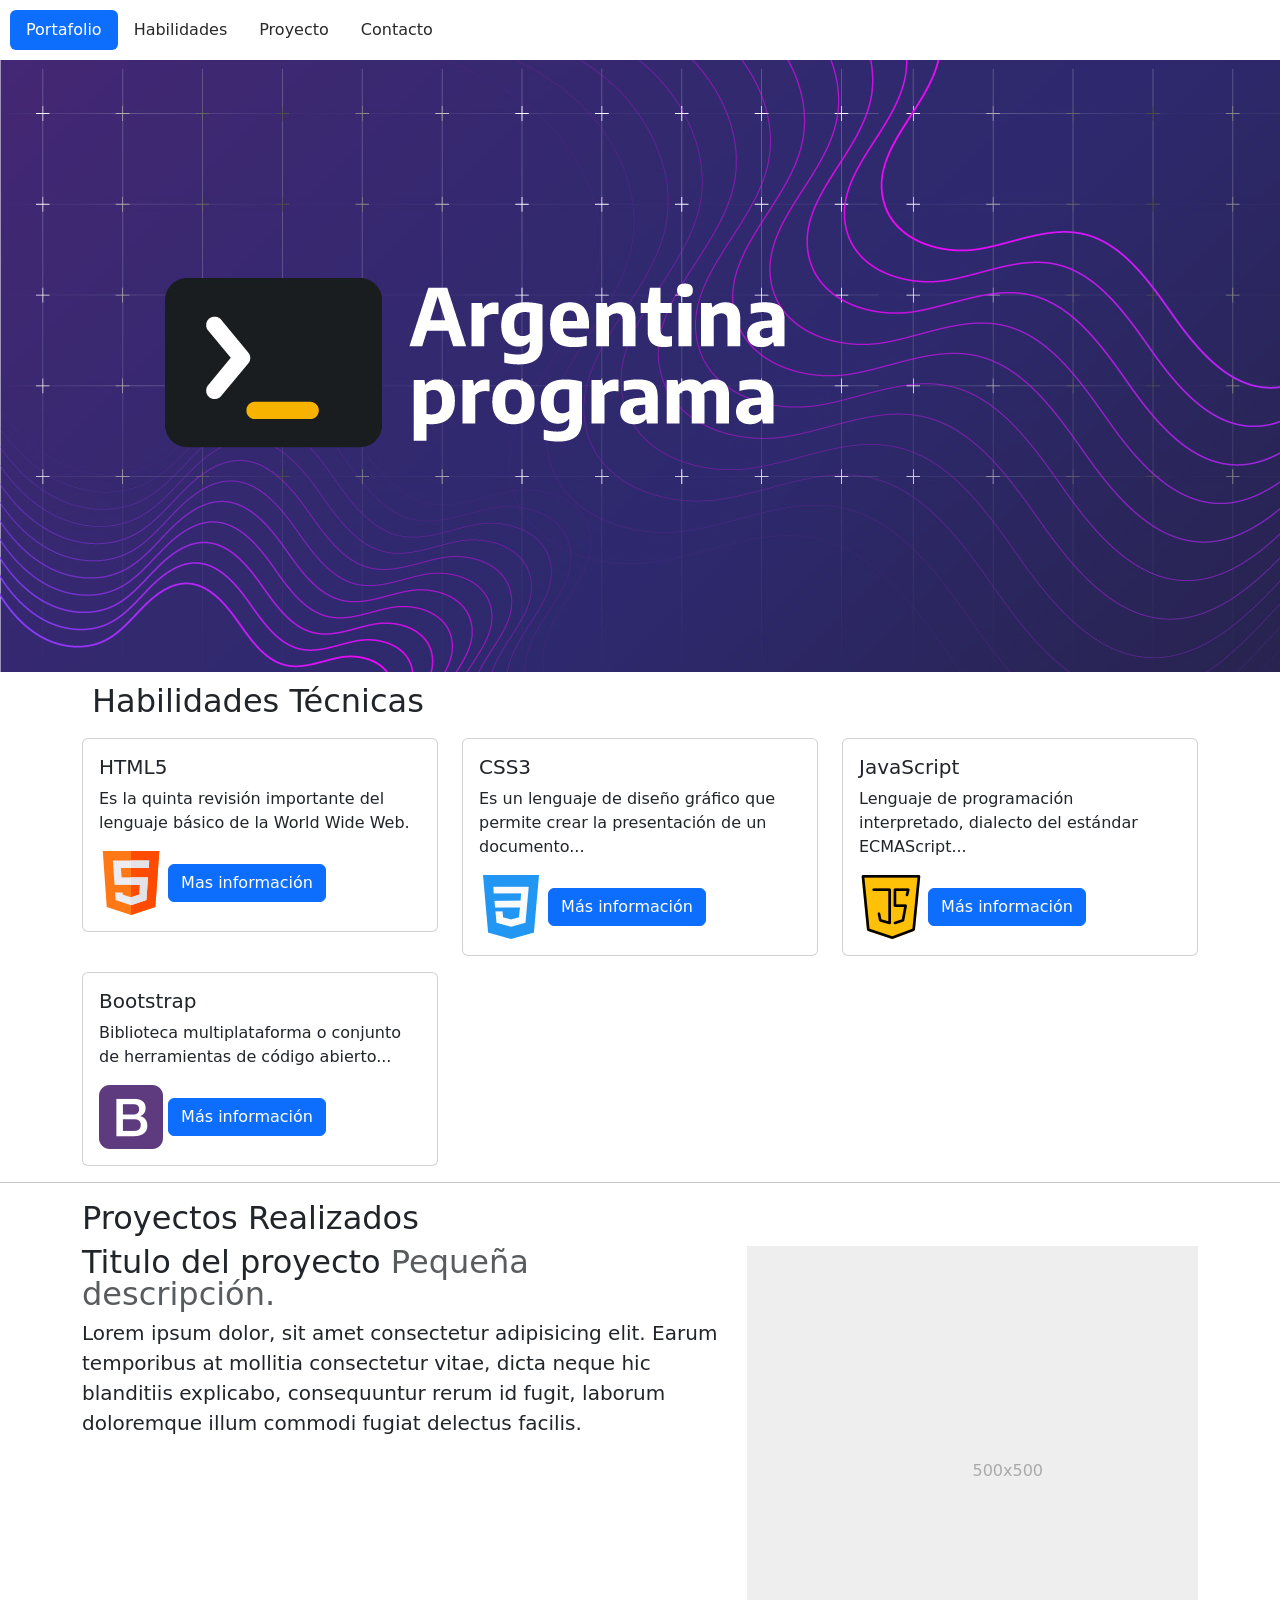
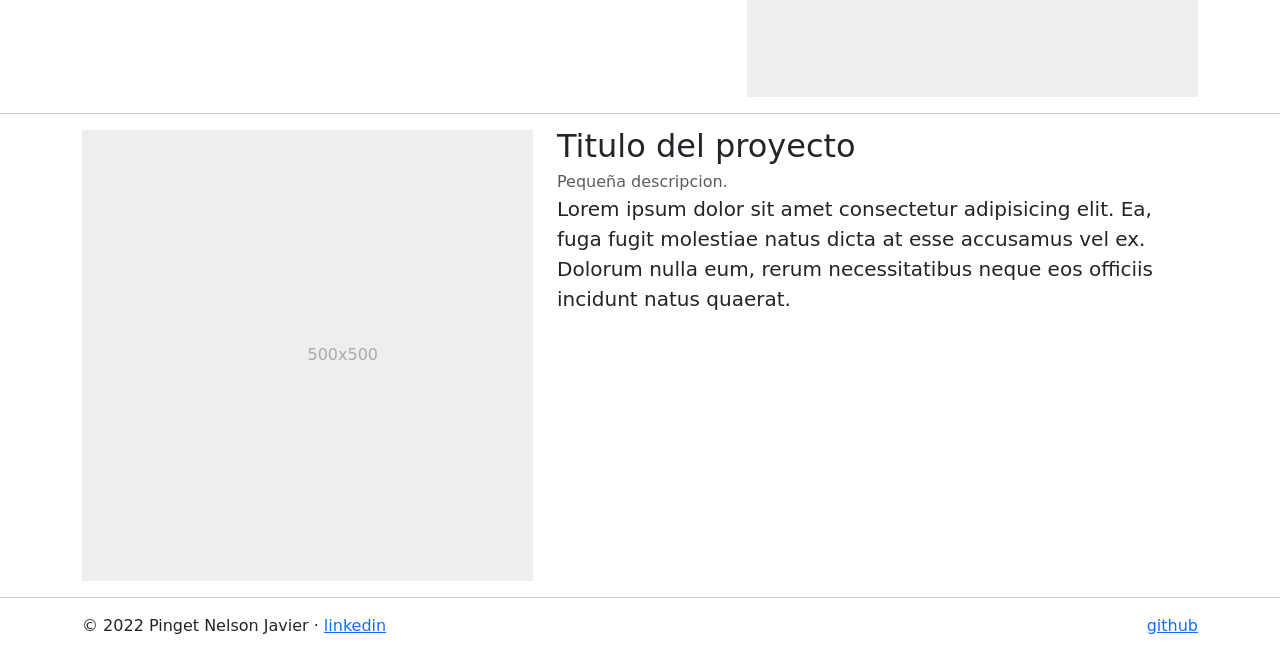
<file: Modulo-2/portfolio.v1/index.html>
<!doctype html>
<html lang="en">
    <head>
    <meta charset="utf-8">
    <meta name="viewport" content="width=device-width, initial-scale=1">
    <title>Portafolio</title>
    <link href="https://cdn.jsdelivr.net/npm/bootstrap@5.2.0/dist/css/bootstrap.min.css" rel="stylesheet" integrity="sha384-gH2yIJqKdNHPEq0n4Mqa/HGKIhSkIHeL5AyhkYV8i59U5AR6csBvApHHNl/vI1Bx" crossorigin="anonymous">

    <link rel="stylesheet" href="css/style.css">
    </head>

    <header>
      
      <div class="contenedor_nav">
        
        <ul class="nav nav-pills mover">
          <li class="nav-item">
            <a class="nav-link active" aria-current="page" href="#" >Portafolio</a>
          </li>
          <li class="nav-item">
            <a class="nav-link" href="#habilidades">Habilidades</a>
          </li>
          <li class="nav-item">
            <a class="nav-link" href="#proyectos">Proyecto</a>
          </li>
          <li class="nav-item">
            <a class="nav-link" href="https://www.linkedin.com/in/nelson-pinget-05a427206/" tabindex="-1" aria-disabled="true">Contacto</a>
          </li>
          <!--<img src="img/15410.jpg" class="img-fluid" alt="..."> <a href='https://www.freepik.es/vectores/textura-tecnologia'>Vector de textura tecnologia creado por starline - www.freepik.es</a>-->
        </ul>
      </div>
      
      <img src="img/header/banner-ok-argentina-programa.jpg" alt="">
      
        
        
    </header>

    <body>
        <div class="container">
            <p id="habilidades" class="h2 titulo_habilidades">Habilidades Técnicas</p>
            <!--CARD-->
        <div class="row">
            <div class="col-sm-4">
              <div class="card">
                <div class="card-body">
                  <h5 class="card-title">HTML5</h5>
                  <p class="card-text"> Es la quinta revisión importante del lenguaje básico de la World Wide Web.</p>
                  <img src="img/iconos/html-2.png" alt="Imagen html-5">
                  <a href="#" class="btn btn-primary">Mas información</a>
                </div>
              </div>
            </div>
            <div class="col-sm-4">
              <div class="card">
                <div class="card-body">
                  <h5 class="card-title">CSS3</h5>
                  <p class="card-text">Es un lenguaje de diseño gráfico que permite crear la presentación de un documento...</p>
                  <img src="img/iconos/css-3.png" alt="imagen css-3">
                  <a href="#" class="btn btn-primary">Más información</a>
                </div>
              </div>
            </div>
            <div class="col-sm-4">
                <div class="card">
                  <div class="card-body">
                    <h5 class="card-title">JavaScript</h5>
                    <p class="card-text">Lenguaje de programación interpretado, dialecto del estándar ECMAScript...</p>
                    <img src="img/iconos/java-script.png" alt="imagen JavaScript">
                    <a href="#" class="btn btn-primary">Más información</a>
                  </div>
                </div>
              </div>
          </div>
          <p></p>
          <div class="row">
            <div class="col-sm-4">
            <div class="card">
              
              <div class="card-body">
                <h5 class="card-title">Bootstrap</h5>
                <p class="card-text"> Biblioteca multiplataforma o conjunto de herramientas de código abierto...</p>
                <img src="img/iconos/bootstrap.png" alt="imagen bootstrap">
                <a href="#" class="btn btn-primary">Más información</a>
              </div>
            </div>
            </div>
          </div>
          </div>

          <!--separdor-->
          <hr class="featurette-divider">
        <!--proyecto 1-->
        <div class="container">
            <p id="proyectos" class="h2">Proyectos Realizados</p>
            
            <div class="row featurette">
                <div class="col-md-7">
                  <h2 class="featurette-heading fw-normal lh-1">Titulo del proyecto <span class="text-muted">Pequeña descripción.</span></h2>
                  <p class="lead">Lorem ipsum dolor, sit amet consectetur adipisicing elit. Earum temporibus at mollitia consectetur vitae, dicta neque hic blanditiis explicabo, consequuntur rerum id fugit, laborum doloremque illum commodi fugiat delectus facilis.</p>
                </div>
                <div class="col-md-5">
                  <svg class="bd-placeholder-img bd-placeholder-img-lg featurette-image img-fluid mx-auto" width="500" height="500" xmlns="http://www.w3.org/2000/svg" role="img" aria-label="Placeholder: 500x500" preserveAspectRatio="xMidYMid slice" focusable="false"><title>Placeholder</title><rect width="100%" height="100%" fill="#eee"></rect><text x="50%" y="50%" fill="#aaa" dy=".3em">500x500</text></svg>
          
                </div>
              </div>
          </div>
          <hr class="featurette-divider">
          <!--proyecto 2-->
          <div class="container">
          <div class="row featurette">
            <div class="col-md-7 order-md-2">
              <h2 class="featurette-heading fw-normal lh-1">Titulo del proyecto</h2><span class="text-muted">Pequeña descripcion.</span></h2>
              <p class="lead">Lorem ipsum dolor sit amet consectetur adipisicing elit. Ea, fuga fugit molestiae natus dicta at esse accusamus vel ex. Dolorum nulla eum, rerum necessitatibus neque eos officiis incidunt natus quaerat.</p>
            </div>
            <div class="col-md-5 order-md-1">
              <svg class="bd-placeholder-img bd-placeholder-img-lg featurette-image img-fluid mx-auto" width="500" height="500" xmlns="http://www.w3.org/2000/svg" role="img" aria-label="Placeholder: 500x500" preserveAspectRatio="xMidYMid slice" focusable="false"><title>Placeholder</title><rect width="100%" height="100%" fill="#eee"></rect><text x="50%" y="50%" fill="#aaa" dy=".3em">500x500</text></svg>
      
            </div>
          </div>
        </div>

          <!--separdor-->
          <hr class="featurette-divider">
          <footer class="container">
            <p class="float-end"><a href="https://github.com/pinget969">github</a></p>
            <p>© 2022 Pinget Nelson Javier  · <a href="https://www.linkedin.com/in/nelson-pinget-05a427206/">linkedin</a></p>
          </footer>
          
        
    
    <script src="https://cdn.jsdelivr.net/npm/bootstrap@5.2.0/dist/js/bootstrap.bundle.min.js" integrity="sha384-A3rJD856KowSb7dwlZdYEkO39Gagi7vIsF0jrRAoQmDKKtQBHUuLZ9AsSv4jD4Xa" crossorigin="anonymous"></script>
    </body>
</html>
</file>
<file: Modulo-2/portfolio.v1/css/style.css>
.contenedor_nav{
    background-color: #fff;
    position: sticky;
    width: 100%;
    top: 0%;
    text-align:center;  
    box-shadow: #292929;
    padding: 10px;
}
.nav-link{
    color: #292929;;
}

.img_header{
    width: 100%;
}

.titulo_habilidades{
    padding: 10px;
}
</file>
